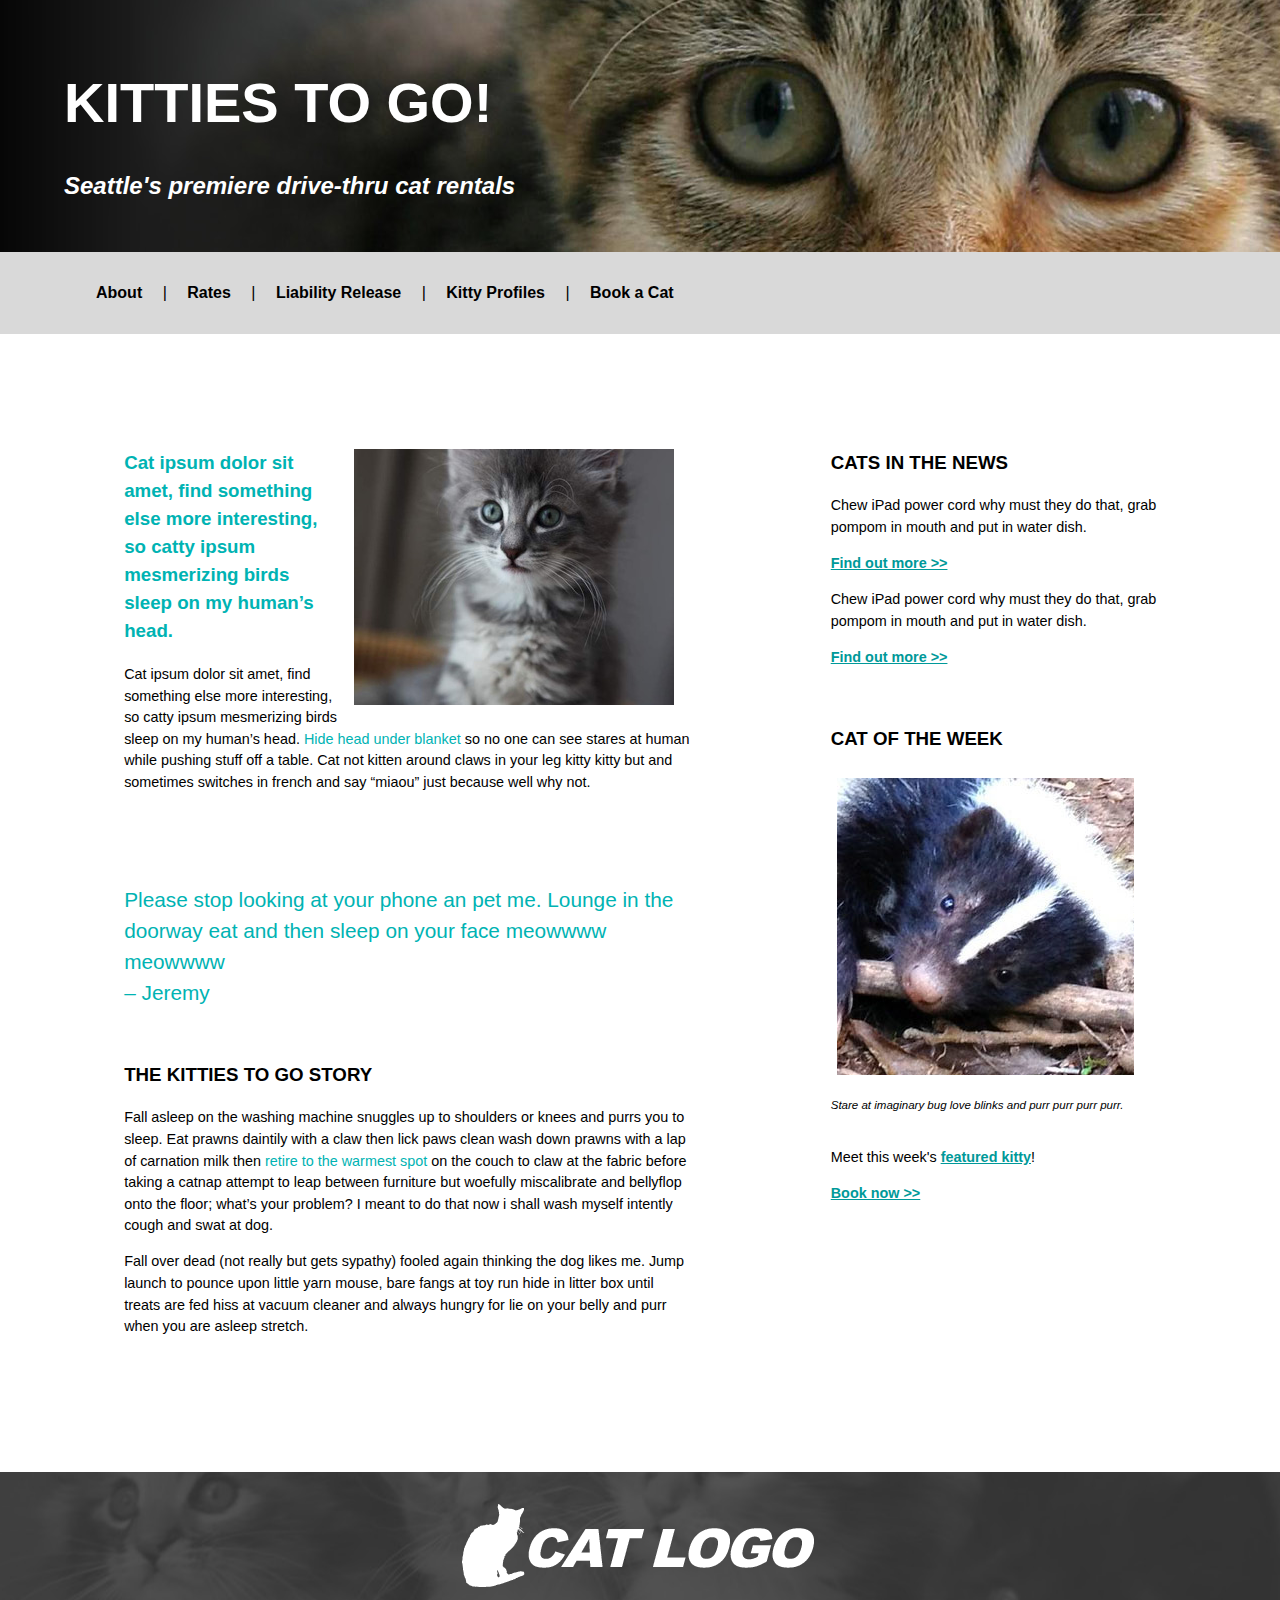
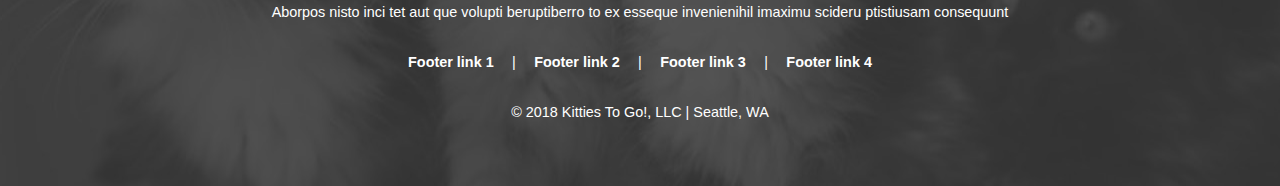
<file: index.html>
<!DOCTYPE html>
<html lang="en">
  <head>
    <link rel="stylesheet" href="styles/stylesheet.css">
    <title>Kitties to Go!</title>
    <meta charset="utf-8">
    <meta name="author" content="Valerie V. Mehring">
    <meta name="viewport" content="width=device-width, initial-scale=1.0">
  </head>
  <body>
    <header>
      <h1>KITTIES TO GO!</h1>
      <h2>Seattle's premiere drive-thru cat rentals</h2>
    </header>
    <nav>
      <a class="nav" href="index.html">About</a> |
      <a class="nav" href="#">Rates</a> |
      <a class="nav" href="#">Liability Release</a> |
      <a class="nav" href="#">Kitty Profiles</a> |
      <a class="nav" href="#">Book a Cat</a>
    </nav>
    <main>
      <section class="left-column">
        <h3 class="hidden">Left column</h3>
        <article>
          <img class="float-right" src="images/sidebar-cat.jpg" alt="Gray kitten">
          <h3><span>Cat ipsum dolor sit amet, find something else more interesting, so
            catty ipsum mesmerizing birds sleep on my human’s head.</span></h3>
            <p>Cat ipsum dolor sit amet, find something else more interesting, so
              catty ipsum mesmerizing birds sleep on my human’s head. <span>Hide head
              under blanket</span> so no one can see stares at human while pushing stuff
              off a table. Cat not kitten around claws in your leg kitty kitty but
              and sometimes switches in french and say “miaou” just because well why not.</p>
        </article>
        <p class="quote">Please stop looking at your phone an pet me. Lounge in
          the doorway eat and then sleep on your face meowwww meowwww <br>– Jeremy</p>
        <article>
          <h3>THE KITTIES TO GO STORY</h3>
          <p>Fall asleep on the washing machine snuggles up to shoulders or knees
            and purrs you to sleep. Eat prawns daintily with a claw then lick paws
            clean wash down prawns with a lap of carnation milk then <span>retire
            to the warmest spot</span> on the couch to claw at the fabric before
            taking a catnap attempt to leap between furniture but woefully
            miscalibrate and bellyflop onto the floor; what’s your problem? I meant
            to do that now i shall wash myself intently cough and swat at dog. </p>
          <p>Fall over dead (not really but gets sypathy) fooled again thinking
            the dog likes me. Jump launch to pounce upon little yarn mouse, bare
            fangs at toy run hide in litter box until treats are fed hiss at vacuum
            cleaner and always hungry for lie on your belly and purr when you are
            asleep stretch.</p>
          </article>
    </section>
    <section class="right-column">
      <h3 class="hidden">Right column</h3>
      <article>
        <h3>CATS IN THE NEWS</h3>
        <p>Chew iPad power cord why must they do that, grab pompom in mouth and
          put in water dish.</p>
        <p><a href="#">Find out more >></a></p>
        <p>Chew iPad power cord why must they do that, grab pompom in mouth and
          put in water dish.</p>
        <p><a href="#">Find out more >></a></p>
      </article>
      <article>
        <h3>CAT OF THE WEEK</h3>
        <figure>
          <a href="cat-of-the-week.html">
            <img class="thumbnail" src="images/pepita-thumbnail.jpg" alt="A portrait of this week's featured kitty!">
          </a>
          <figcaption>
            <p>Stare at imaginary bug love blinks and purr purr purr purr.</p>
          </figcaption>
        </figure>
        <p>Meet this week's <a href="cat-of-the-week.html">featured kitty</a>!</p>
        <p><a href="#">Book now >></a></p>
      </article>
    </section>
    </main>
    <footer>
      <img src="images/cat-logo.png" alt="Logo consisting of cat silhouette and text">
      <p>Aborpos nisto inci tet aut que volupti beruptiberro to ex  esseque
        invenienihil imaximu scideru ptistiusam consequunt</p>
      <p><a class="fnav" href="#">Footer link 1</a> |
        <a class="fnav" href="#">Footer link 2</a> |
        <a class="fnav" href="#">Footer link 3</a> |
        <a class="fnav" href="#">Footer link 4</a></p>
      <p>© 2018 Kitties To Go!, LLC   |   Seattle, WA</p>
    </footer>
  </body>
</html>
</file>
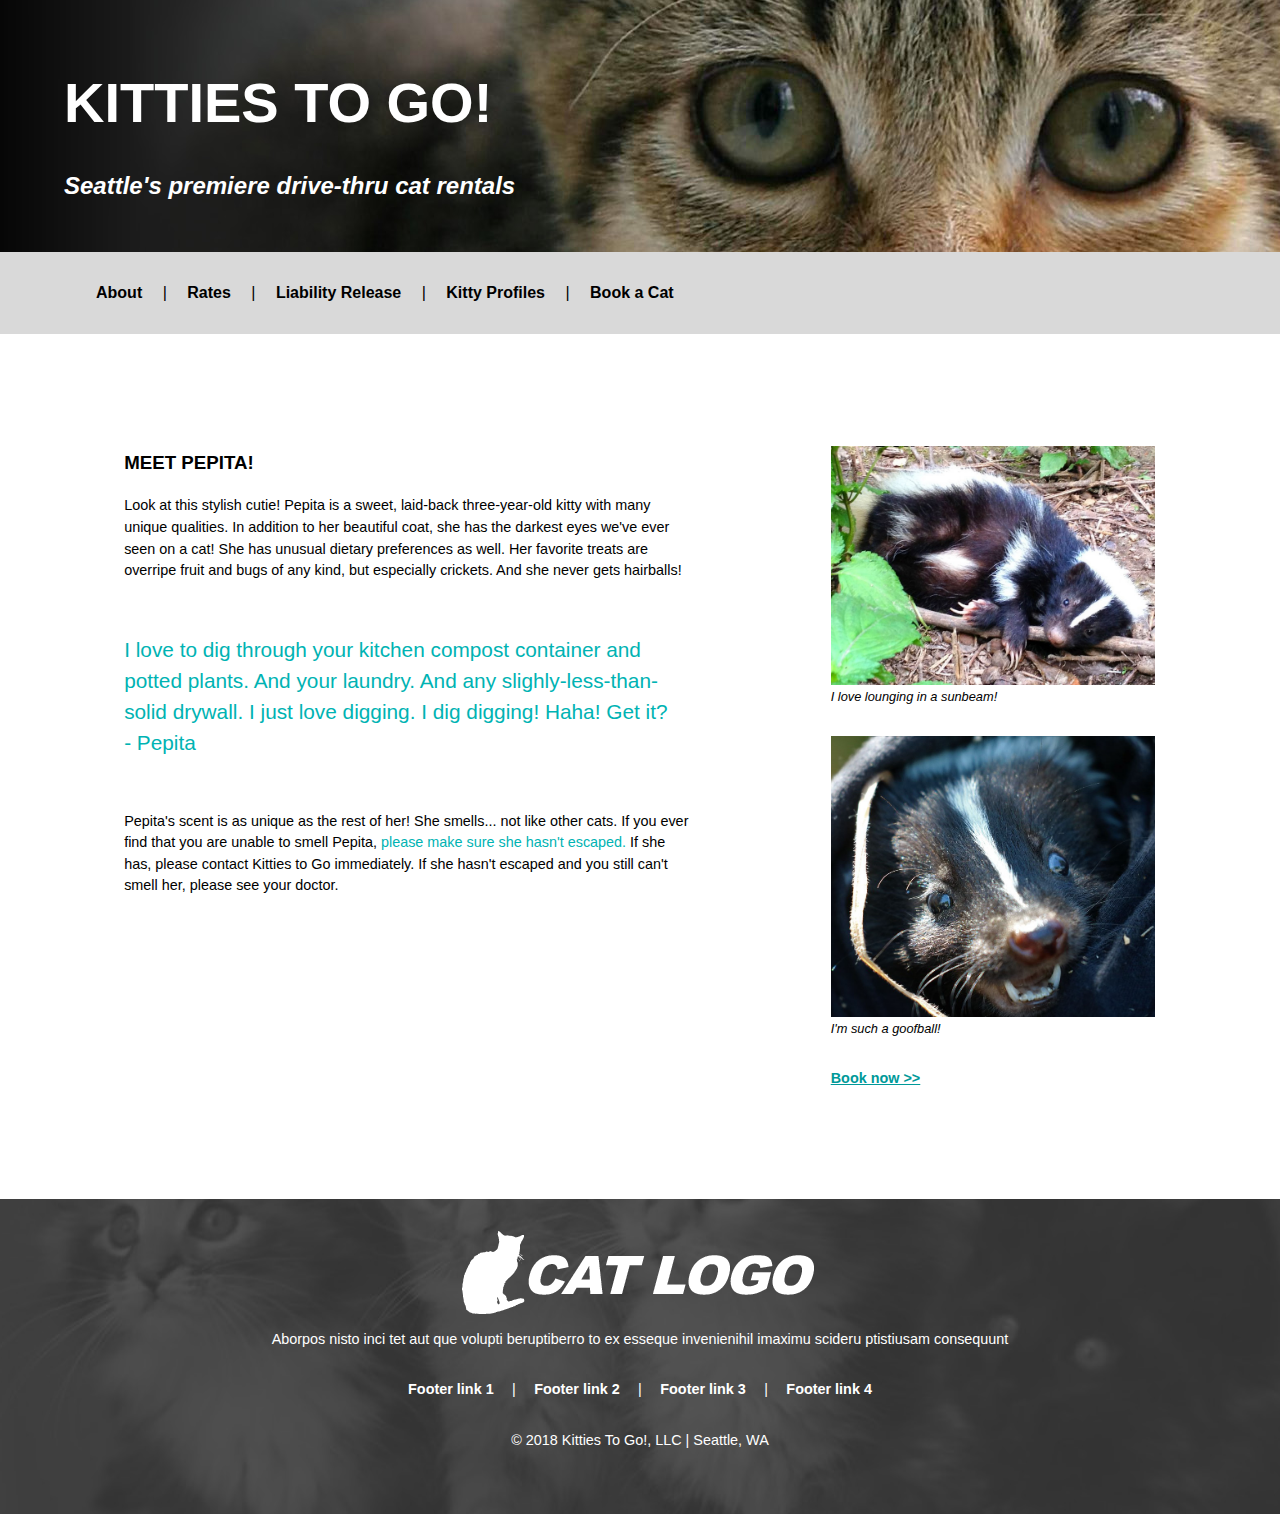
<file: cat-of-the-week.html>
<!DOCTYPE html>
<html lang="en">
  <head>
    <link rel="stylesheet" href="styles/stylesheet.css">
    <title>Kitties to Go - Cat of the Week</title>
    <meta charset="utf-8">
    <meta name="author" content="Valerie V. Mehring">    <meta name="viewport" content="width=device-width, initial-scale=1.0">
  </head>
  <body>
    <header>
      <h1>KITTIES TO GO!</h1>
      <h2>Seattle's premiere drive-thru cat rentals</h2>
    </header>
    <nav>
      <a class="nav" href="index.html">About</a> |
      <a class="nav" href="#">Rates</a> |
      <a class="nav" href="#">Liability Release</a> |
      <a class="nav" href="#">Kitty Profiles</a> |
      <a class="nav" href="#">Book a Cat</a>
    </nav>
    <main>
      <section class="left-column">
        <h3 class="hidden">Left column</h3>
      <article>
        <h3>MEET PEPITA!</h3>
        <p>Look at this stylish cutie! Pepita is a sweet, laid-back three-year-old
          kitty with many unique qualities. In addition to her beautiful coat,
          she has the darkest eyes we've ever seen on a cat! She has unusual
          dietary preferences as well. Her favorite treats are overripe fruit
          and bugs of any kind, but especially crickets. And she never gets
          hairballs!</p>
        <p class="quote">I love to dig through your kitchen compost
          container and potted plants. And your laundry. And any slighly-less-than-
          solid drywall. I just love digging. I dig digging! Haha! Get it?<br>- Pepita</p>
        <p>Pepita's scent is as unique as the rest of her! She smells... not like
          other cats. If you ever find that you are unable to smell Pepita, <span>please
          make sure she hasn't escaped.</span> If she has, please contact Kitties
          to Go immediately. If she hasn't escaped and you still can't
          smell her, please see your doctor.</p>
      </article>
    </section>
    <section class="right-column">
      <h3 class="hidden">Right column</h3>
      <figure>
        <img src="images/pepita.jpg" alt="Portrait of Pepita looking cute!">
        <figcaption>I love lounging in a sunbeam!</figcaption>
      </figure>
      <figure>
        <img src="images/cray-skunk.jpg" alt="Pic of Pepita's sweet face!">
        <figcaption>I'm such a goofball!</figcaption>
      </figure>
      <p><a href="#">Book now >></a></p>
    </section>
    </main>
    <footer>
      <img src="images/cat-logo.png" alt="Logo consisting of cat silhouette and text">
      <p>Aborpos nisto inci tet aut que volupti beruptiberro to ex  esseque
        invenienihil imaximu scideru ptistiusam consequunt</p>
      <p><a class="fnav" href="#">Footer link 1</a> |
        <a class="fnav" href="#">Footer link 2</a> |
        <a class="fnav" href="#">Footer link 3</a> |
        <a class="fnav" href="#">Footer link 4</a></p>
      <p>© 2018 Kitties To Go!, LLC   |   Seattle, WA</p>
    </footer>
  </body>
</html>
</file>
<file: styles/stylesheet.css>
body {
  font-family: Arial, Helvetica, sans-serif;
  margin: 0;
  border: 0;
  padding: 0;

}
header {
  padding: 2em 2em 2em 4em;
  color: #ffffff;
  background: #009999 url("../images/banner-image.jpg") center no-repeat;
}
nav {
  padding: 2em 2em 2em 5em;
  color: #000000;
  background-color: #d9d9d9;
}
main {
  display: grid;
  grid-template-columns: 60% 40%;
  grid-gap: 0;
  padding: 0;
  margin: 0;
}
.left-column {
  grid-column: 1 / 2;
  display: block;
  margin: 2em;
  border: 0;
  padding: 4em 6% 4em 12%;
}
.right-column {
  grid-column: 2 / 3;
  display: block;
  margin: 2em;
  border: 0;
  padding: 4em 15% 4em 6%;
}
footer {
  display: flex;
  padding: 2em 1em 3em 1em;
  color: #ffffff;
  background: #333333 url("../images/footer-image.jpg") center no-repeat;
  align-items: center;
  flex-flow: column wrap;
}
h1 {
  font-size: 3.5em;
}
h2 {
  font-size: 1.5em;
  font-style: italic;

}
h3 {
  line-height: 150%;
}
.hidden {
  display: none;
}
.nav {
  padding: 1em;
  text-decoration: none;
  color: #000000;
  font-weight: bold;
}
a:link {
  color: #009999;
  font-weight: bold;
}
nav > a:link {
  color: #000000;
}
footer > p > a:link {
  color: #ffffff;
}
a:hover {
  background-color: #009999;
  color: #ffffff;
}
a:visited {
  color: #004d4d;
}
nav > a:visited {
  color: #000000;
}
footer > p > a:visited {
  color: #ffffff;
}
article {
  padding-bottom: 1.5em;
}
span {
  color: #00b3b3;
}
p {
  font-size: .9em;
  line-height: 150%;
}
.quote {
  color: #00b3b3;
  font-size: 1.3em;
  padding-top: 1.5em;
  padding-bottom: 1.5em;
  line-height: 150%;
}
img {
  max-width: 100%;
  height: auto;
}
.float-right {
  float: right;
  padding: 0 1em 1em 1em;
}
figure {
  margin: 1em 1em 2em 0;
}
figcaption {
  font-style: italic;
  font-size: .8em;
}
.thumbnail:hover {
  background-color: #009999;
}
.thumbnail {
  padding: .4em;
}
.fnav {
  padding: 1em;
  text-decoration: none;
  color: #ffffff;
  font-weight: bold;
}
</file>
